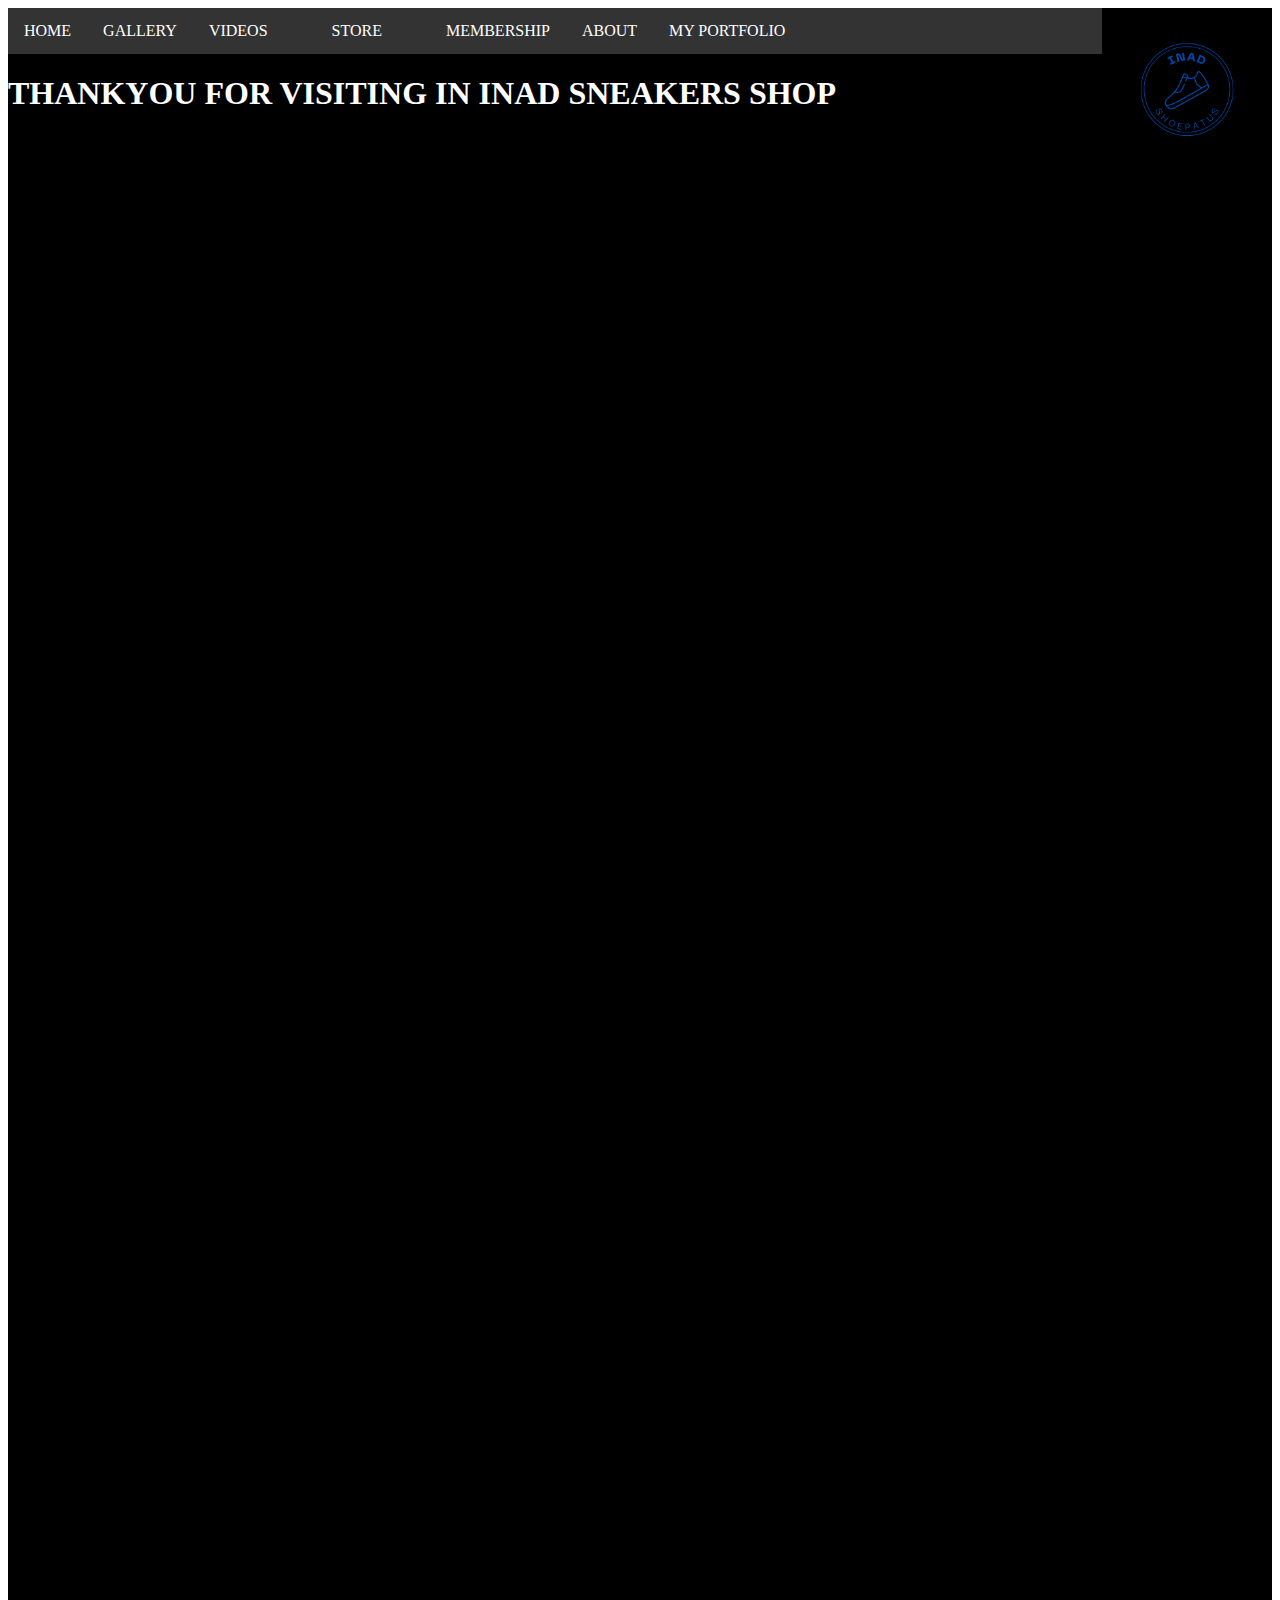
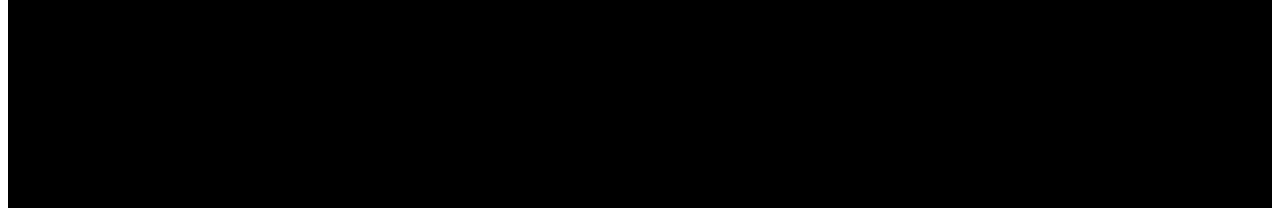
<file: index.html>
<!DOCTYPE html>
<html>
    <link rel="stylesheet" type="text/css" href="mystyle.css">
    <head>
        <title>INAD SNEAKERS</title>
    </head>
</html>
<body>
    <div class="image">
    	<img src="Body.png" class="log">
        <ul>
            <li><a href="index.html">HOME</a></li>
            <li><a href="gallery.html">GALLERY</a></li>
            <li><a href="https://youtu.be/FOBkZ8CpiYc">VIDEOS</li>
            <li><a href="store.html">STORE</li>
            <li><a href="#">MEMBERSHIP</a></li>
            <li><a href="about.html">ABOUT</a></li>
            <li class="dropdown">
                                <a href="javascript:void(0)" class="dropbtn">MY PORTFOLIO</a>
                                <div class="dropdown-content">                           
                                  <a href="https://drive.google.com/drive/folders/1D7UvD6hKPkol2LK6v8a2V5UjXubBdro7?usp=share_link">1st Quarter</a>
                                  <a href="https://drive.google.com/drive/folders/1EZvVs-CMxVQbCJCaC-dvopDifUXkDML9?usp=share_link">2nd Quarter</a>
                                </div>
                              </li>
        </ul>
</body>
<body>
    <div class="pog">
        <h1>THANKYOU FOR VISITING IN INAD SNEAKERS SHOP</h1>
    </div>

    
</body>
</file>
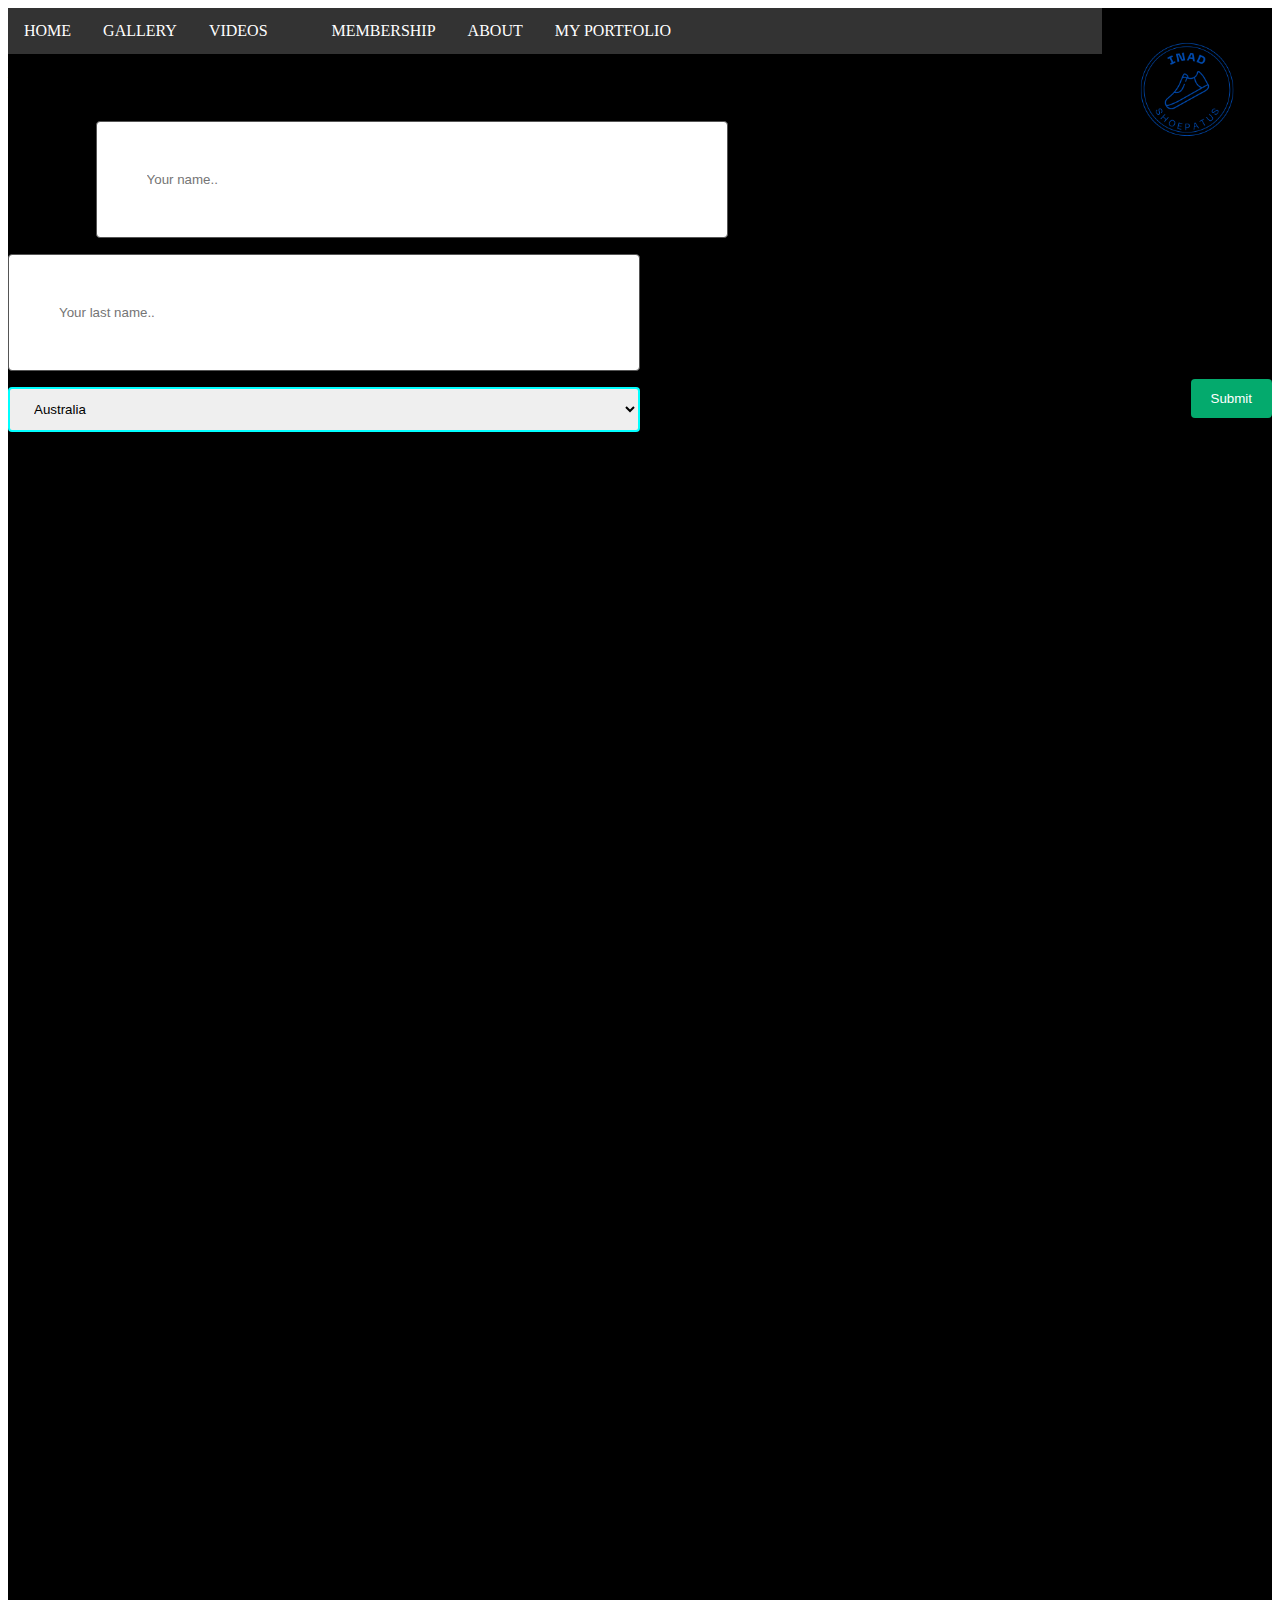
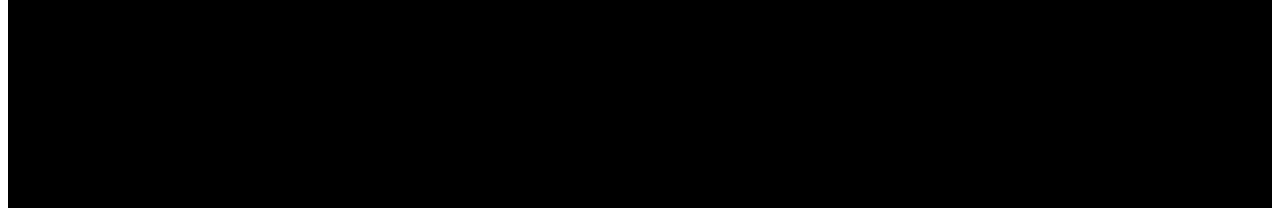
<file: about.html>
<!DOCTYPE html>
<html>
<head>
<link rel="stylesheet" type="text/css" href="mystyle.css">
<body>
    <div class="image">
    	<img src="Body.png" class="log">

</style>
	<title>NARD SNEAKERS</title>
<ul>
	<li><a href="index.html">HOME</a></li>
	<li><a href="gallery.html">GALLERY</a></li>
	<li><a href="https://youtu.be/FOBkZ8CpiYc">VIDEOS</li>
    <li><a href="#">MEMBERSHIP</a></li>
    <li><a href="about.html">ABOUT</a></li>
    <li class="dropdown">
                        <a href="javascript:void(0)" class="dropbtn">MY PORTFOLIO</a>
                        <div class="dropdown-content">                           
                          <a href="https://drive.google.com/drive/folders/1D7UvD6hKPkol2LK6v8a2V5UjXubBdro7?usp=share_link">1st Quarter</a>
                          <a href="https://drive.google.com/drive/folders/1EZvVs-CMxVQbCJCaC-dvopDifUXkDML9?usp=share_link">2nd Quarter</a>
                        </div>
                      </li>
</ul>


<body>

    <h3>FILL UP THIS</h3>
    
    <div>
      <form action="/action_page.php">
        <label for="fname">First Name</label>
        <input type="text" id="fname" name="firstname" placeholder="Your name..">
        <label for="lname">Last Name</label>
        <input type="text" id="lname" name="lastname" placeholder="Your last name..">
    
        <label for="country">Country</label>
        <select id="country" name="country">
          <option value="australia">Australia</option>
          <option value="canada">Canada</option>
          <option value="usa">USA</option>
        </select>
        <input type="submit" value="Submit">
      </form>
    </div>
    
    </body>
    </html>
</file>
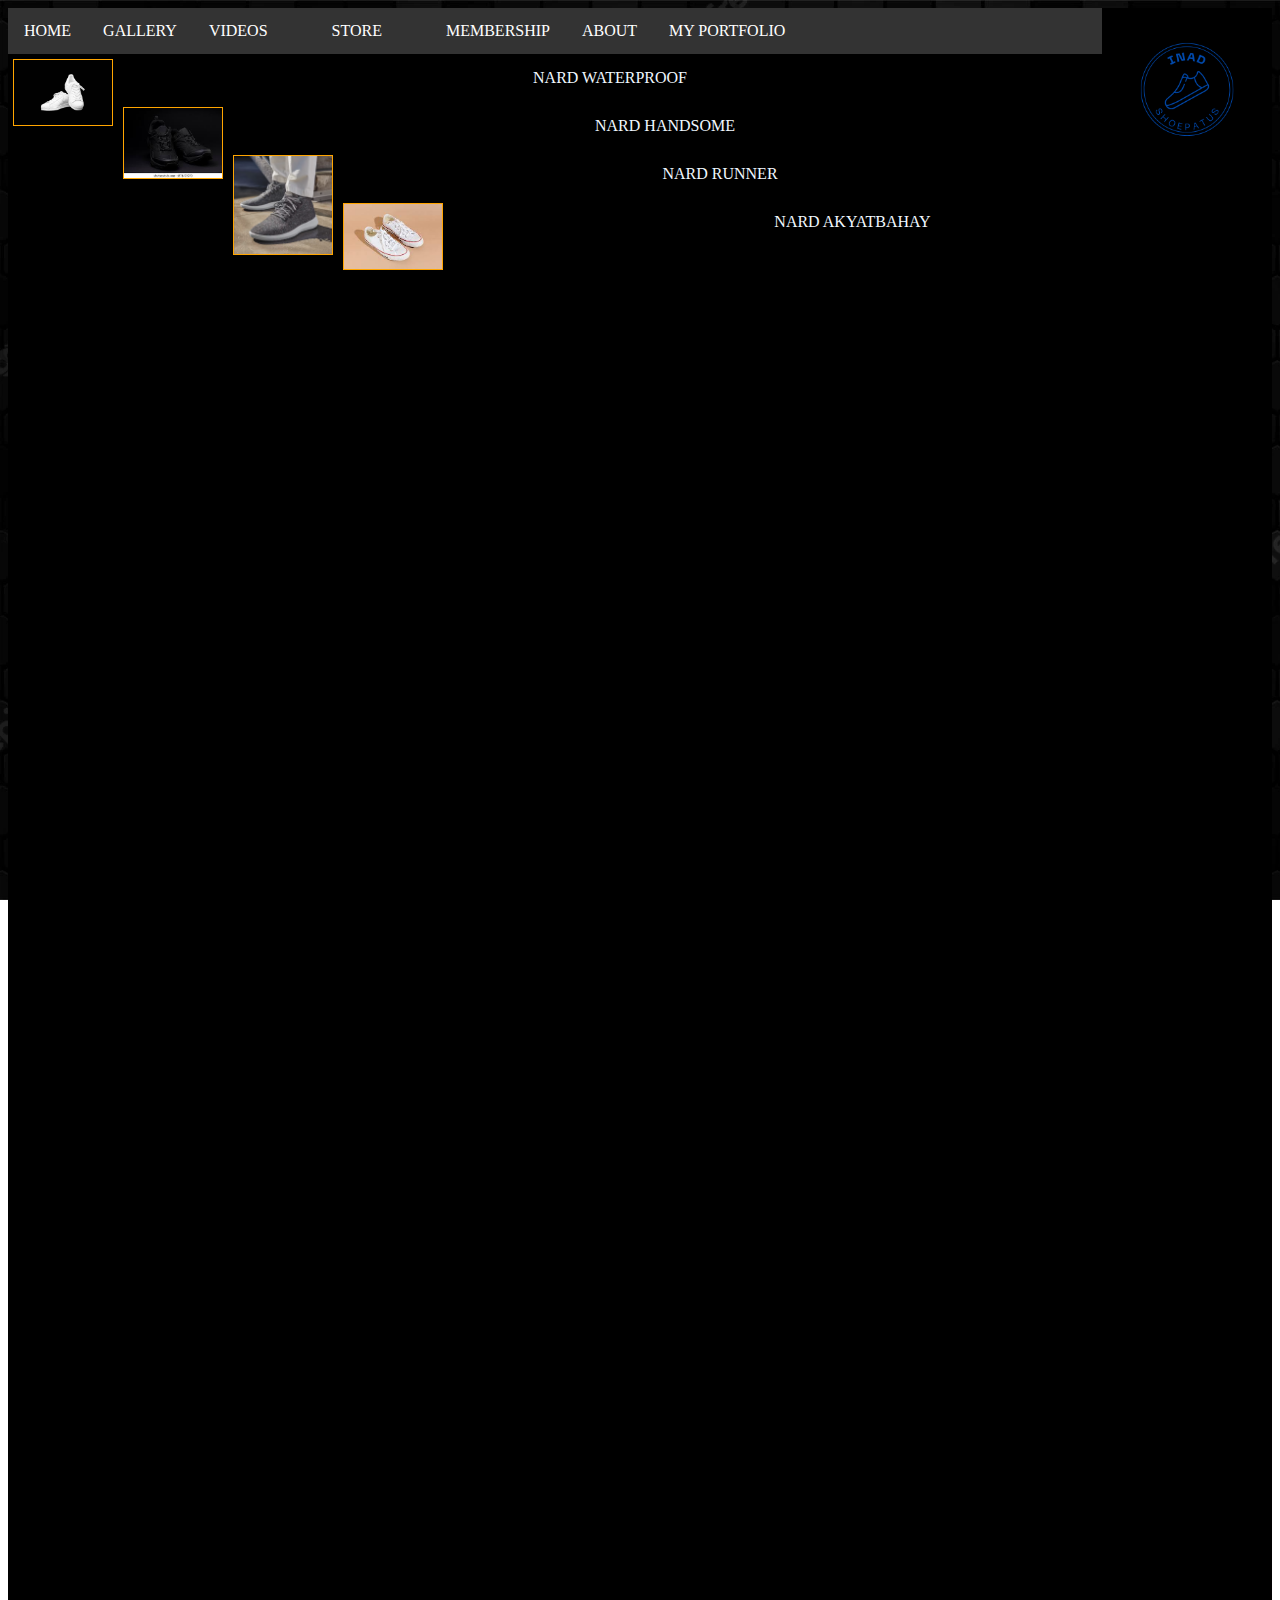
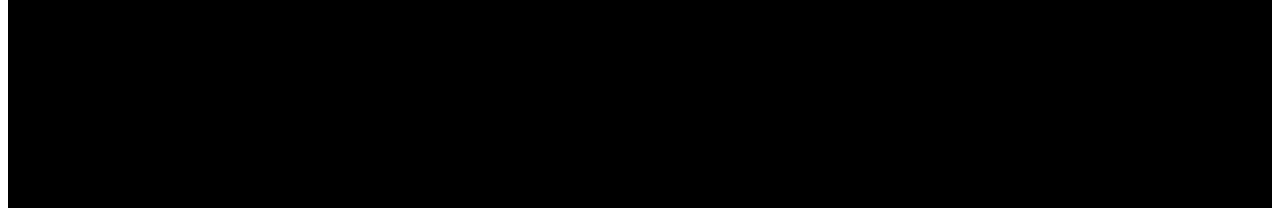
<file: gallery.html>
<!DOCTYPE html>
<html>
<head>
<link rel="stylesheet" type="text/css" href="mystyle.css">
<style>
    .image{
    width: 100%;
    height: 200vh;
    background-color: black;
    background-position: center;
    background-repeat: repeat;
  }
  ul {
    list-style: none;
    margin: 0;
    padding: 0;
    overflow: hidden;
    background-color: #333;
  }
  li{
    float: left;
  }
  li a{
    display: flex;
    color: white;
    text-align: center;
    padding: 14px 16px;
    text-decoration: none;
  }
  .dropdown_menu{
    display: black;
    position: absolute;
    left: 0%;
    top: 100%;
    background-color: black;
  }
  .dropdown_menu ul{
    display: block;
    margin: 10px;
  }
   .dropdown_menu ul li{
    width: 150px;
    padding: 10px;
  }
   li a, .dropbtn {
    display: inline-block;
    color: white;
    text-align: center;
    padding: 14px 16px;
    text-decoration: none;
  }
  li a:hover, .dropdown:hover .dropbtn {
    background-color: blue;
  }
  li.dropdown {
    display: inline-block;
  }
  .dropdown-content {
    display: none;
    position: absolute;
    background-color: darkblue;
    min-width: 160px;
    box-shadow: 0px 8px 16px 0px rgba(0,0,0,0.2);
    z-index: 1;
  }
   .dropdown-content a {
    color: white;
    padding: 12px 16px;
    text-decoration: none;
    display: block;
    text-align: left;
  }
  .dropdown-content a:hover {background-color: blue;
}
 .dropdown:hover .dropdown-content {
    display: block;
  }
  .log {
    width: 170px;
    cursor: alias;
    float: right;
}

div.gallery img{
    margin: 5px;
    border: 1px solid orange;
    float: left;
    width: 180px;
}
div.gallery:hover {
    border: 1px solid orange;
}
div.gallery img{
    width: 100px;
    height: auto;
}
div.desc {
    padding: 15px;
    text-align: center;
    color: aliceblue;
}
body {
    background-image: url('inad.jpg');
    background-repeat: no-repeat;
    background-attachment: fixed;
    background-size: cover;
}

</style>
<body>
    <div class="image">
    	<img src="Body.png" class="log">
<ul>
	<li><a href="index.html">HOME</a></li>
	<li><a href="gallery.html">GALLERY</a></li>
	<li><a href="https://youtu.be/FOBkZ8CpiYc">VIDEOS</li>
        <li><a href="store.html">STORE</li>
    <li><a href="#">MEMBERSHIP</a></li>
    <li><a href="about.html">ABOUT</a></li>
    <li class="dropdown">
                        <a href="javascript:void(0)" class="dropbtn">MY PORTFOLIO</a>
                        <div class="dropdown-content">                           
                          <a href="https://drive.google.com/drive/folders/1D7UvD6hKPkol2LK6v8a2V5UjXubBdro7?usp=share_link">1st Quarter</a>
                          <a href="https://drive.google.com/drive/folders/1EZvVs-CMxVQbCJCaC-dvopDifUXkDML9?usp=share_link">2nd Quarter</a>
                        </div>
                      </li>
</ul>
 
		</body>
		</html>

        <body>

            <div class="gallery">
              <a target="_blank" href="jinardr.jpg">
                <img src="jinardr.jpg" alt="Cinque Terre" width="600" height="400">
              </a>
              <div class="desc">NARD WATERPROOF</div>
            </div>
            
            <div class="gallery">
              <a target="_blank" href="king.jpg">
                <img src="king.jpg" alt="Forest" width="600" height="400">
              </a>
              <div class="desc">NARD HANDSOME</div>
            </div>
            
            <div class="gallery">
              <a target="_blank" href="nard.jpg">
                <img src="nard.jpg" alt="Northern Lights" width="600" height="400">
              </a>
              <div class="desc">NARD RUNNER</div>
            </div>
            
            <div class="gallery">
              <a target="_blank" href="pogi.jpg">
                <img src="pogi.jpg" alt="Mountains" width="600" height="400">
              </a>
              <div class="desc">NARD AKYATBAHAY</div>
            </div>
            
            </body>
            </html>
</file>
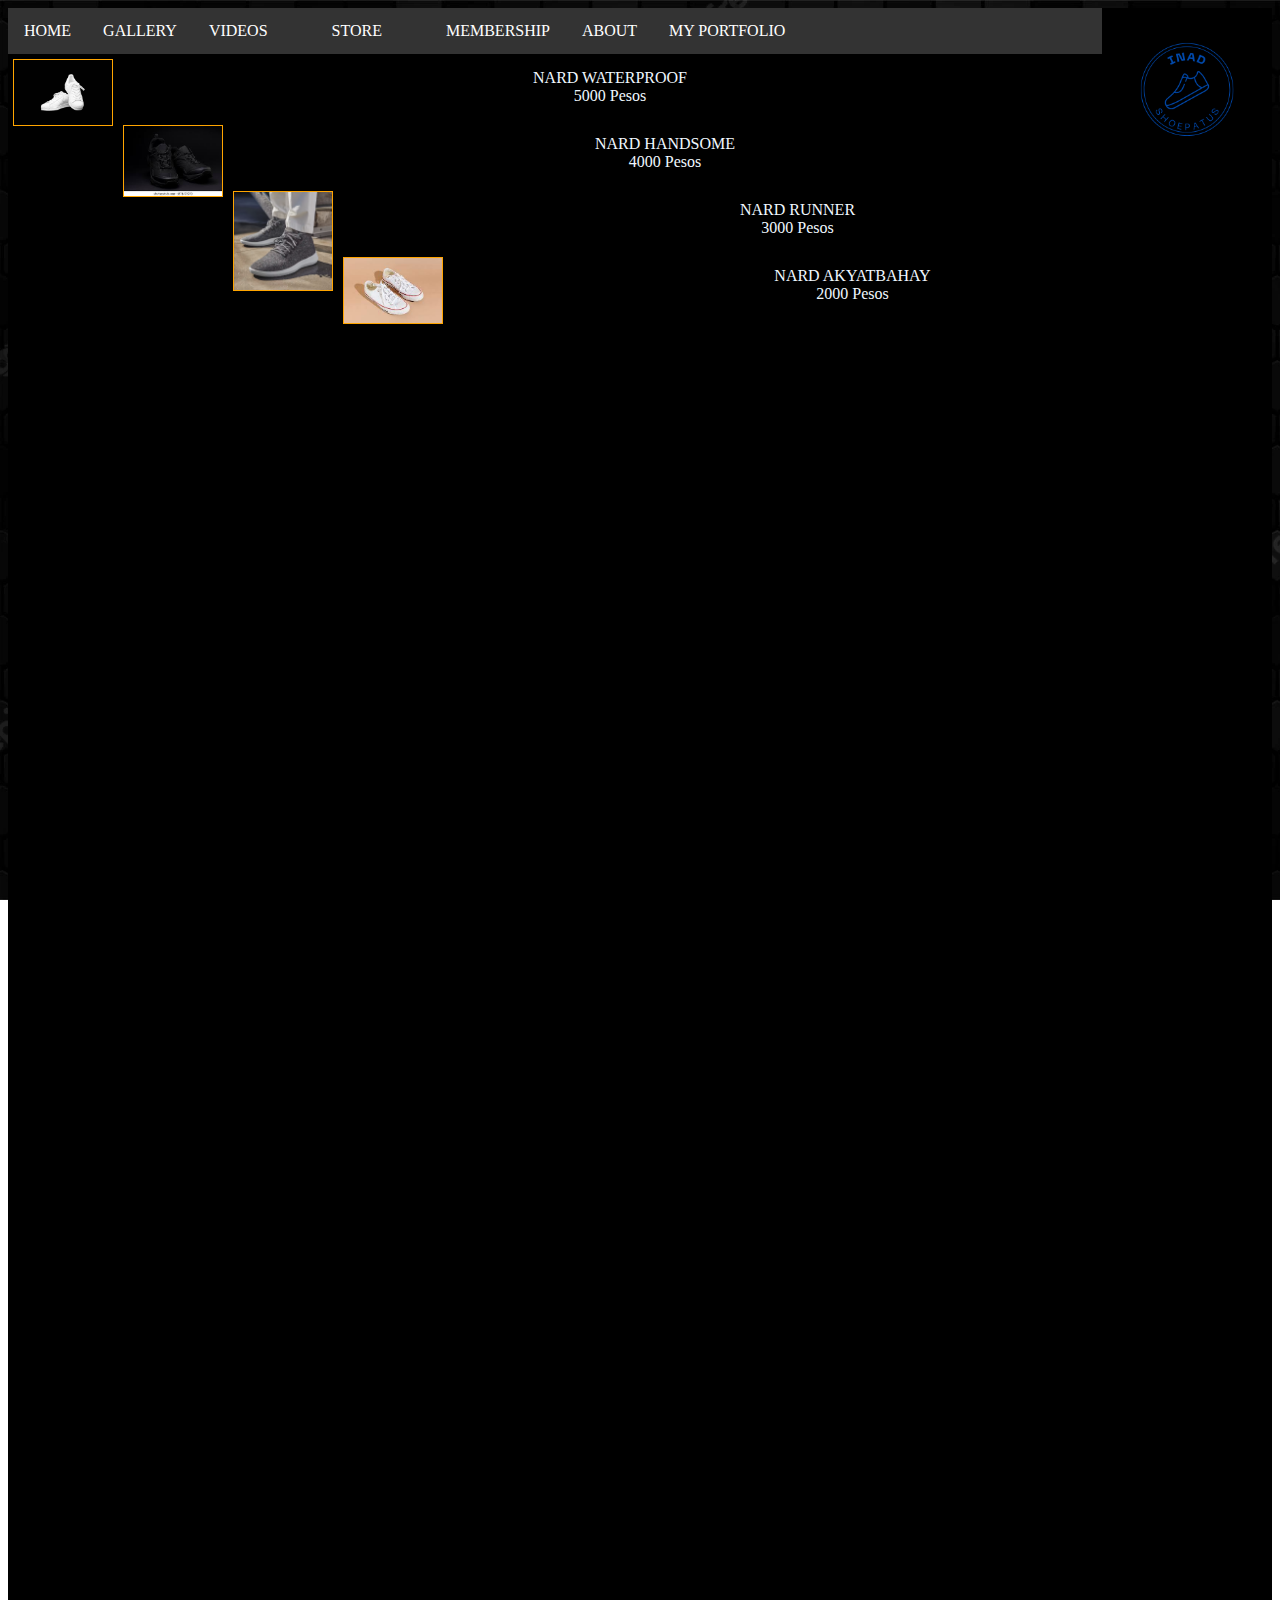
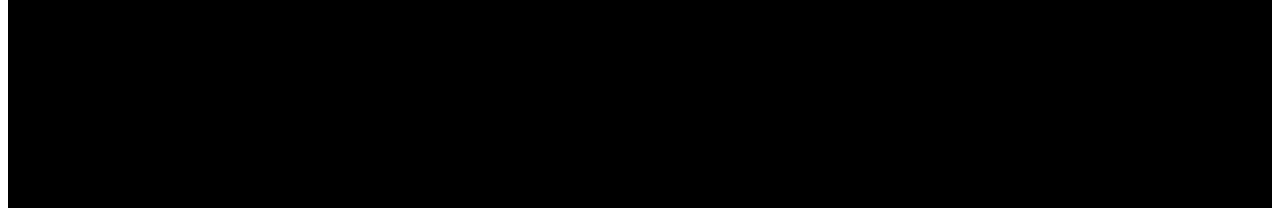
<file: store.html>
<!DOCTYPE html>
<html>
<head>
<link rel="stylesheet" type="text/css" href="mystyle.css">
<style>
    .image{
    width: 100%;
    height: 200vh;
    background-color: black;
    background-position: center;
    background-repeat: repeat;
  }
  ul {
    list-style: none;
    margin: 0;
    padding: 0;
    overflow: hidden;
    background-color: #333;
  }
  li{
    float: left;
  }
  li a{
    display: flex;
    color: white;
    text-align: center;
    padding: 14px 16px;
    text-decoration: none;
  }
  .dropdown_menu{
    display: black;
    position: absolute;
    left: 0%;
    top: 100%;
    background-color: black;
  }
  .dropdown_menu ul{
    display: block;
    margin: 10px;
  }
   .dropdown_menu ul li{
    width: 150px;
    padding: 10px;
  }
   li a, .dropbtn {
    display: inline-block;
    color: white;
    text-align: center;
    padding: 14px 16px;
    text-decoration: none;
  }
  li a:hover, .dropdown:hover .dropbtn {
    background-color: blue;
  }
  li.dropdown {
    display: inline-block;
  }
  .dropdown-content {
    display: none;
    position: absolute;
    background-color: darkblue;
    min-width: 160px;
    box-shadow: 0px 8px 16px 0px rgba(0,0,0,0.2);
    z-index: 1;
  }
   .dropdown-content a {
    color: white;
    padding: 12px 16px;
    text-decoration: none;
    display: block;
    text-align: left;
  }
  .dropdown-content a:hover {background-color: blue;
}
 .dropdown:hover .dropdown-content {
    display: block;
  }
  .log {
    width: 170px;
    cursor: alias;
    float: right;
}

div.gallery img{
    margin: 5px;
    border: 1px solid orange;
    float: left;
    width: 180px;
}
div.gallery:hover {
    border: 1px solid orange;
}
div.gallery img{
    width: 100px;
    height: auto;
}
div.desc {
    padding: 15px;
    text-align: center;
    color: aliceblue;
}
body {
    background-image: url('inad.jpg');
    background-repeat: no-repeat;
    background-attachment: fixed;
    background-size: cover;
}

</style>
<body>
    <div class="image">
    	<img src="Body.png" class="log">
<ul>
	<li><a href="index.html">HOME</a></li>
	<li><a href="gallery.html">GALLERY</a></li>
	<li><a href="https://youtu.be/FOBkZ8CpiYc">VIDEOS</li>
        <li><a href="store.html">STORE</li>
    <li><a href="#">MEMBERSHIP</a></li>
    <li><a href="about.html">ABOUT</a></li>
    <li class="dropdown">
                        <a href="javascript:void(0)" class="dropbtn">MY PORTFOLIO</a>
                        <div class="dropdown-content">                           
                          <a href="https://drive.google.com/drive/folders/1D7UvD6hKPkol2LK6v8a2V5UjXubBdro7?usp=share_link">1st Quarter</a>
                          <a href="https://drive.google.com/drive/folders/1EZvVs-CMxVQbCJCaC-dvopDifUXkDML9?usp=share_link">2nd Quarter</a>
                        </div>
                      </li>
</ul>
 
		</body>
		</html>

        <body>

            <div class="gallery">
              <a target="_blank" href="jinardr.jpg">
                <img src="jinardr.jpg" alt="Cinque Terre" width="600" height="400">
              </a>
              <div class="desc">NARD WATERPROOF<br>5000 Pesos</div>
            </div>
            
            <div class="gallery">
              <a target="_blank" href="king.jpg">
                <img src="king.jpg" alt="Forest" width="600" height="400">
              </a>
              <div class="desc">NARD HANDSOME<br>4000 Pesos</div>
            </div>
            
            <div class="gallery">
              <a target="_blank" href="nard.jpg">
                <img src="nard.jpg" alt="Northern Lights" width="600" height="400">
              </a>
              <div class="desc">NARD RUNNER<br>3000 Pesos</div>
            </div>
            
            <div class="gallery">
              <a target="_blank" href="pogi.jpg">
                <img src="pogi.jpg" alt="Mountains" width="600" height="400">
              </a>
              <div class="desc">NARD AKYATBAHAY<br>2000 Pesos</div>
            </div>
            
            </body>
            </html>
</file>
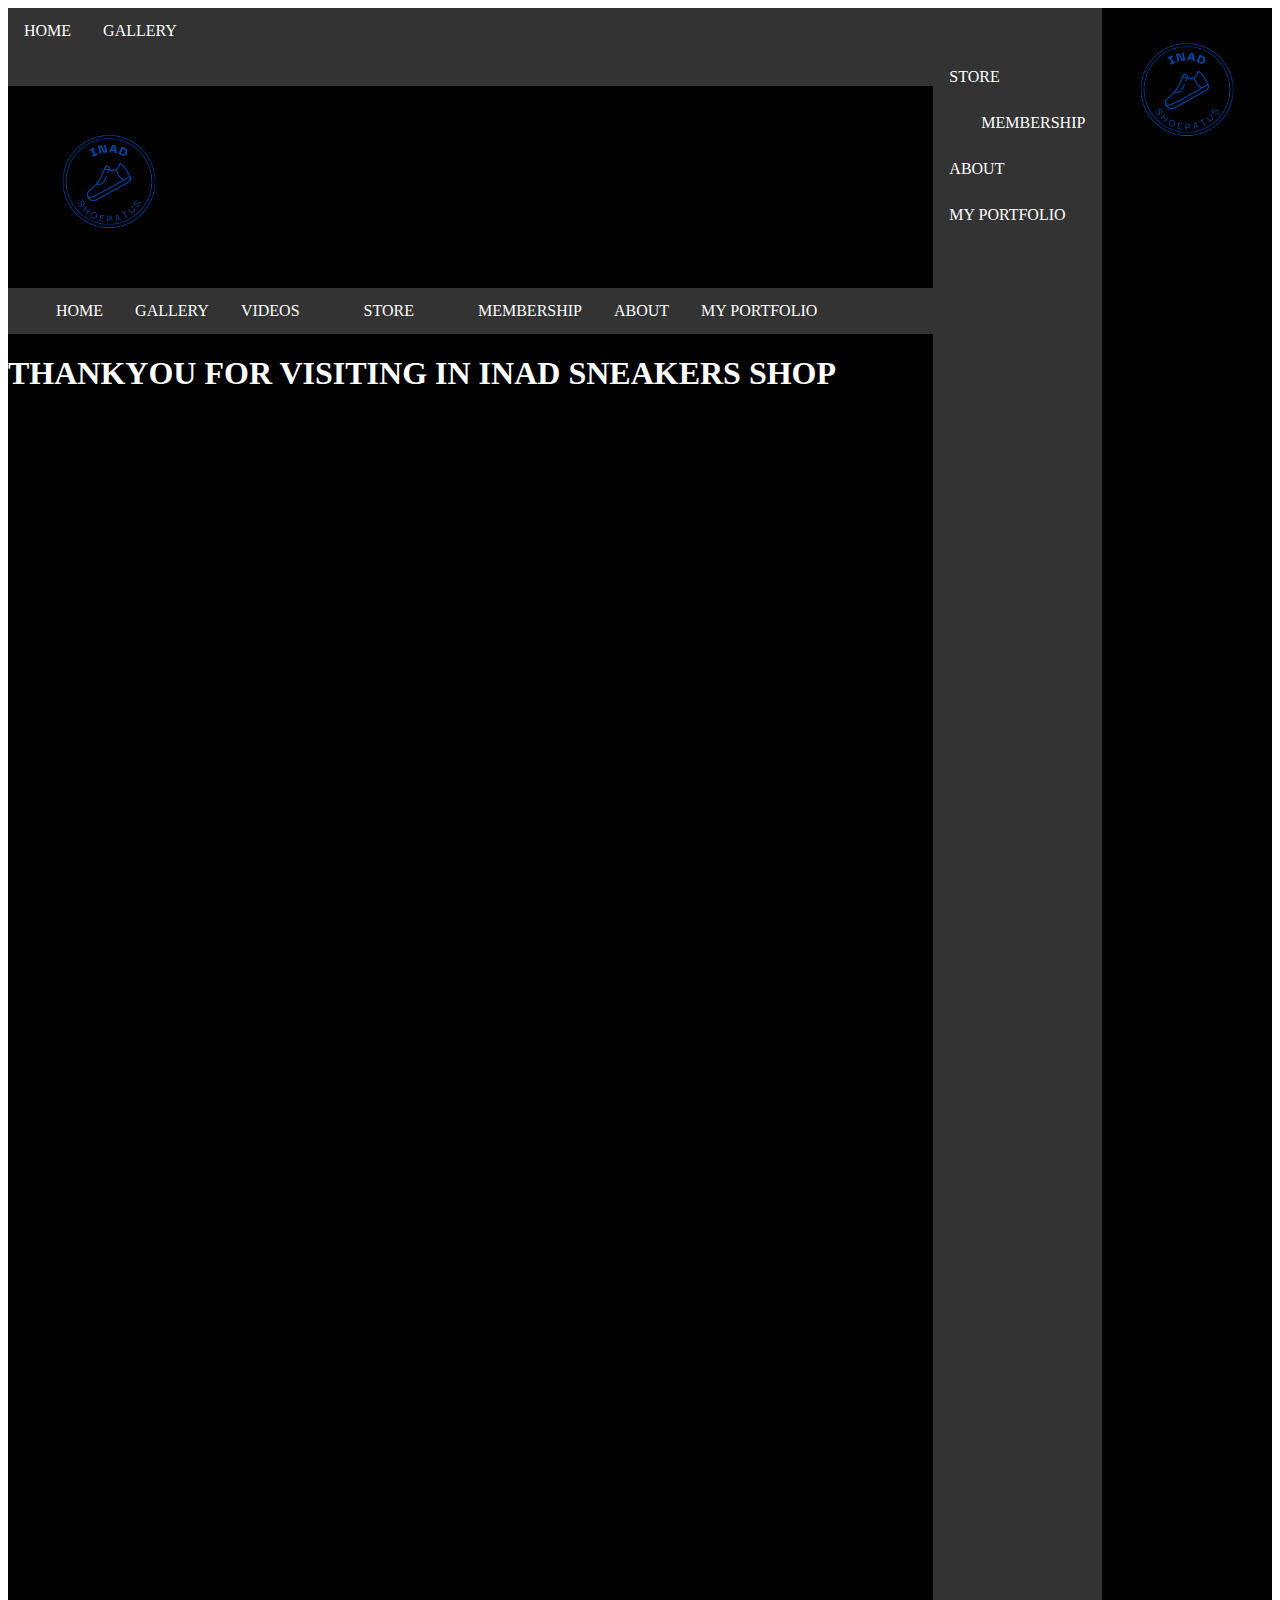
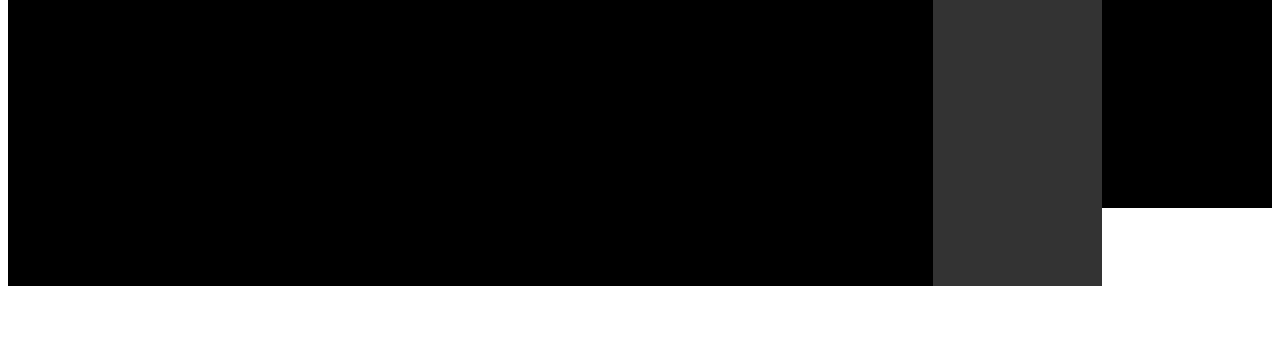
<file: videos.html>
<!DOCTYPE html>
<html>
    <link rel="stylesheet" type="text/css" href="mystyle.css">
    <head>
        <title>INAD SNEAKERS</title>
    </head>
</html>
<body>
    <div class="image">
    	<img src="Body.png" class="log">
        <ul>
            <li><a href="index.html">HOME</a></li>
            <li><a href="gallery.html">GALLERY</a></li>
            <li><a href="<!DOCTYPE html>
<html>
    <link rel="stylesheet" type="text/css" href="mystyle.css">
    <head>
        <title>INAD SNEAKERS</title>
    </head>
</html>
<body>
    <div class="image">
    	<img src="Body.png" class="log">
        <ul>
            <li><a href="index.html">HOME</a></li>
            <li><a href="gallery.html">GALLERY</a></li>
            <li><a href="https://youtu.be/FOBkZ8CpiYc">VIDEOS</li>
            <li><a href="store.html">STORE</li>
            <li><a href="#">MEMBERSHIP</a></li>
            <li><a href="about.html">ABOUT</a></li>
            <li class="dropdown">
                                <a href="javascript:void(0)" class="dropbtn">MY PORTFOLIO</a>
                                <div class="dropdown-content">                           
                                  <a href="https://drive.google.com/drive/folders/1D7UvD6hKPkol2LK6v8a2V5UjXubBdro7?usp=share_link">1st Quarter</a>
                                  <a href="https://drive.google.com/drive/folders/1EZvVs-CMxVQbCJCaC-dvopDifUXkDML9?usp=share_link">2nd Quarter</a>
                                </div>
                              </li>
        </ul>
</body>
<body>
    <div class="pog">
        <h1>THANKYOU FOR VISITING IN INAD SNEAKERS SHOP</h1>
    </div>

    
</body>">VIDEOS</li>
            <li><a href="store.html">STORE</li>
            <li><a href="#">MEMBERSHIP</a></li>
            <li><a href="about.html">ABOUT</a></li>
            <li class="dropdown">
                                <a href="javascript:void(0)" class="dropbtn">MY PORTFOLIO</a>
                                <div class="dropdown-content">                           
                                  <a href="https://drive.google.com/drive/folders/1D7UvD6hKPkol2LK6v8a2V5UjXubBdro7?usp=share_link">1st Quarter</a>
                                  <a href="https://drive.google.com/drive/folders/1EZvVs-CMxVQbCJCaC-dvopDifUXkDML9?usp=share_link">2nd Quarter</a>
                                </div>
                              </li>
        </ul>
</body>
<body>
    <div class="pog">
        <h1>THANKYOU FOR VISITING IN INAD SNEAKERS SHOP</h1>
    </div>

    
</body>
</file>
<file: mystyle.css>
.image{
    width: 100%;
    height: 200vh;
    background-color: black;
    background-position: center;
    background-repeat: repeat;
  }
  ul {
    list-style: none;
    margin: 0;
    padding: 0;
    overflow: hidden;
    background-color: #333;
  }
  li{
    float: left;
  }
  li a{
    display: flex;
    color: white;
    text-align: center;
    padding: 14px 16px;
    text-decoration: none;
  }
  .dropdown_menu{
    display: black;
    position: absolute;
    left: 0%;
    top: 100%;
    background-color: black;
  }
  .dropdown_menu ul{
    display: block;
    margin: 10px;
  }
   .dropdown_menu ul li{
    width: 150px;
    padding: 10px;
  }
   li a, .dropbtn {
    display: inline-block;
    color: white;
    text-align: center;
    padding: 14px 16px;
    text-decoration: none;
  }
  li a:hover, .dropdown:hover .dropbtn {
    background-color: blue;
  }
  li.dropdown {
    display: inline-block;
  }
  .dropdown-content {
    display: none;
    position: absolute;
    background-color: darkblue;
    min-width: 160px;
    box-shadow: 0px 8px 16px 0px rgba(0,0,0,0.2);
    z-index: 1;
  }
   .dropdown-content a {
    color: white;
    padding: 12px 16px;
    text-decoration: none;
    display: block;
    text-align: left;
  }
  .dropdown-content a:hover {background-color: blue;
}
 .dropdown:hover .dropdown-content {
    display: block;
  }
  .log {
    width: 170px;
    cursor: alias;
    float: right;
}
.pog h1{
  color: white;
}
* {
  box-sizing: border-box;
}

input[type=text], select, textarea {
  width: 50%;
  padding: 12px 20px;
  margin: 8px 0;
  display: inline-block;
  border: 2px solid aqua;
  border-radius: 4px;
  box-sizing: border-box;
  resize: vertical;
}

input[type=text] {
  width: 50%;
  padding: 50px 50px;
  margin: 8px 0;
  box-sizing: border-box;
  border: 1px solid #555;
  outline: none;
}
input[type=text]:focus {
  background-color: rgb(204, 161, 221);
}

label {
  padding: 12px 12px 12px 0;
  display: inline-block;
}

input[type=submit] {
  background-color: #04AA6D;
  color: white;
  padding: 12px 20px;
  border: none;
  border-radius: 4px;
  cursor: pointer;
  float: right;
}

input[type=submit]:hover {
  background-color: #45a049;
}

.container {
  border-radius: 5px;
  background-color: aqua;
  padding: 20px;
}

.col-25 {
  float: left;
  width: 100%;
  margin-top: 6px;
}

.col-75 {
  float: left;
  width: 100%;
  margin-top: 6px;
}
</file>
